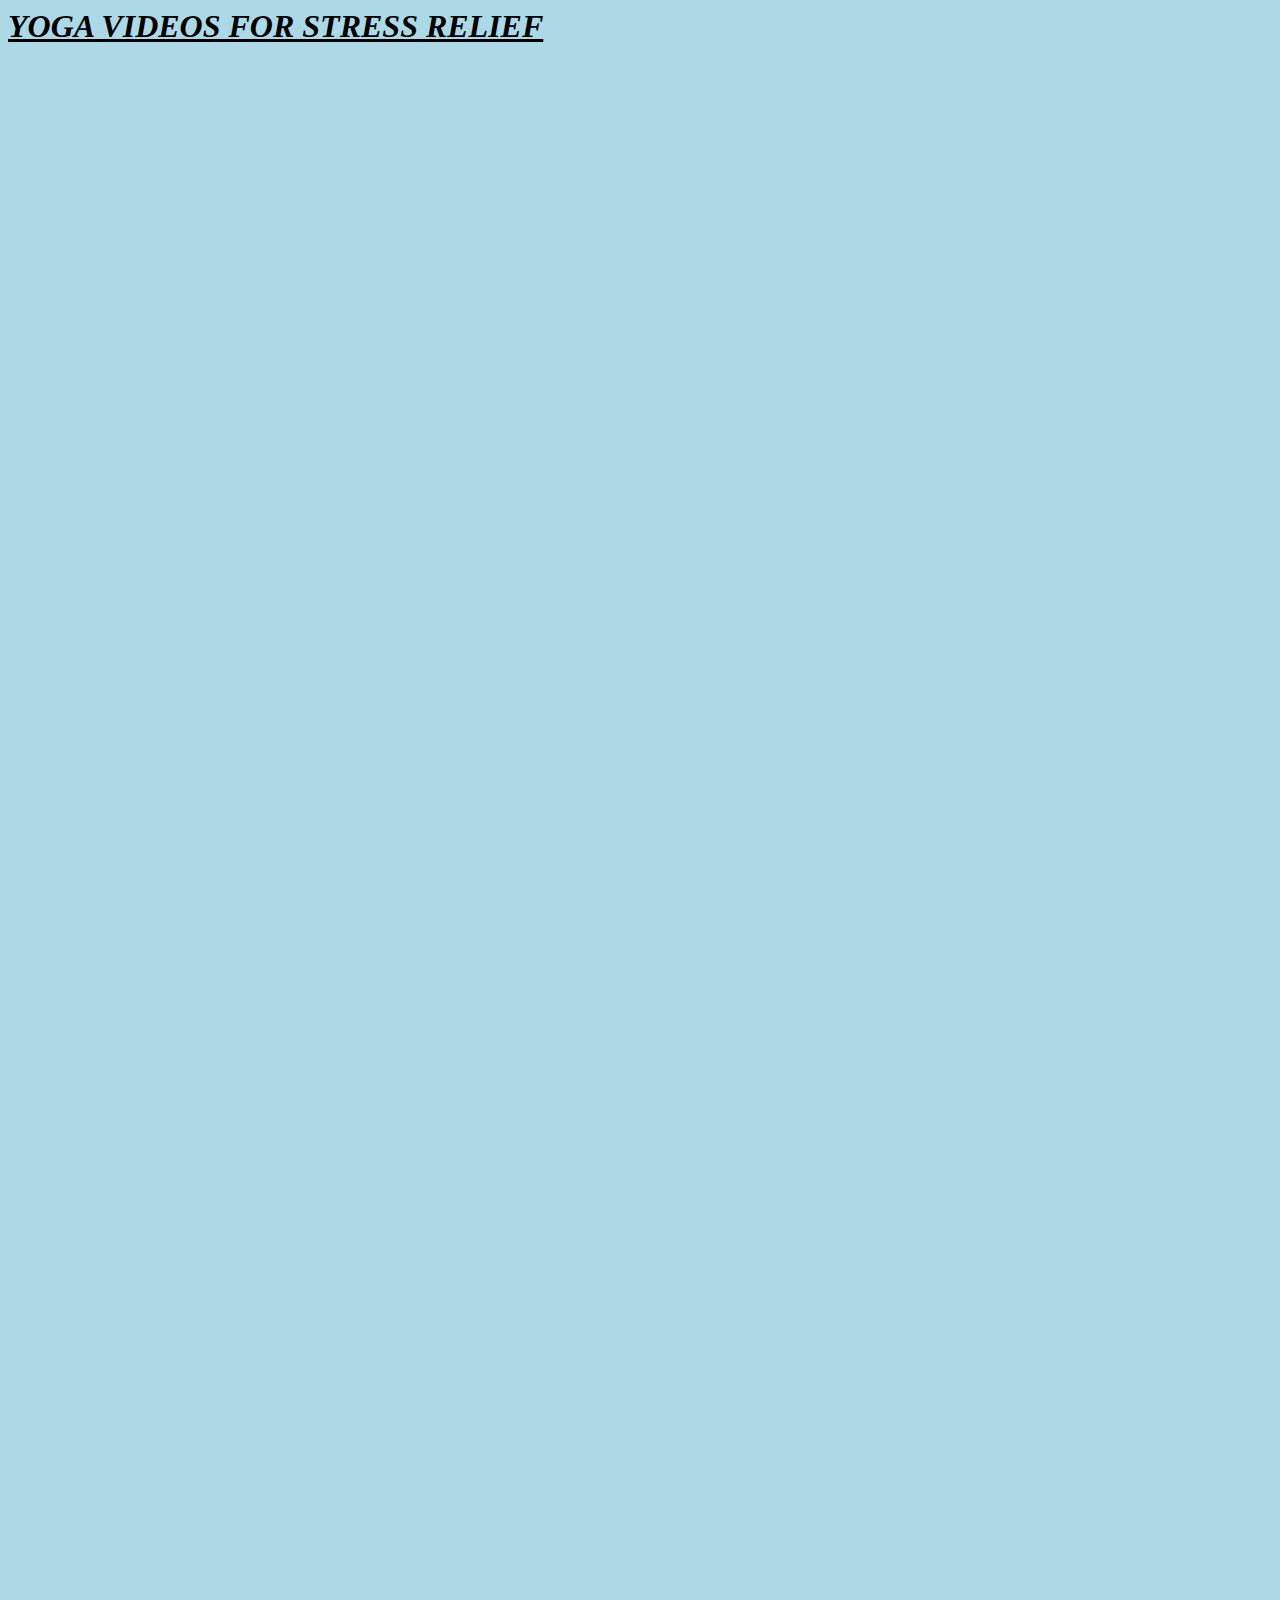
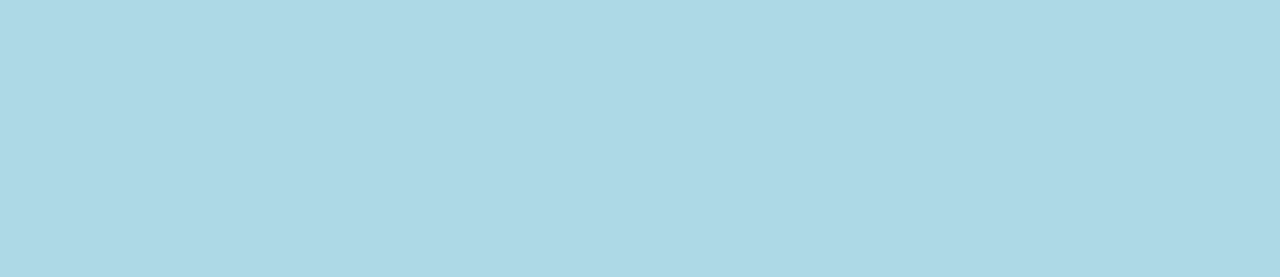
<file: meciavideos.html>
<html>
<head>
<title>
Videos for stress relief
</title>
</head>
<body bgcolor=#ADD8E6>
<h1><b><i><u>YOGA VIDEOS FOR STRESS RELIEF</u></b></i></h1>

<p><iframe width="560" height="315" src="https://www.youtube.com/embed/8R2FfRl6V8U?si=-TCXAYj82TIE5wPy" title="YouTube video player" frameborder="0" allow="accelerometer; autoplay; clipboard-write; encrypted-media; gyroscope; picture-in-picture; web-share" referrerpolicy="strict-origin-when-cross-origin" allowfullscreen></iframe> <iframe width="560" height="315" src="https://www.youtube.com/embed/GX8TPloZLRQ?si=1Up7S3EBMA_uysp_" title="YouTube video player" frameborder="0" allow="accelerometer; autoplay; clipboard-write; encrypted-media; gyroscope; picture-in-picture; web-share" referrerpolicy="strict-origin-when-cross-origin" allowfullscreen></iframe></p>
<br>
<p><iframe width="560" height="315" src="https://www.youtube.com/embed/b2x_fPTaSsQ?si=XhJ4O86igp4BRRPn" title="YouTube video player" frameborder="0" allow="accelerometer; autoplay; clipboard-write; encrypted-media; gyroscope; picture-in-picture; web-share" referrerpolicy="strict-origin-when-cross-origin" allowfullscreen></iframe> <iframe width="560" height="315" src="https://www.youtube.com/embed/7cqzSNgNo1M?si=HXXZzl8JAtB1dNy_" title="YouTube video player" frameborder="0" allow="accelerometer; autoplay; clipboard-write; encrypted-media; gyroscope; picture-in-picture; web-share" referrerpolicy="strict-origin-when-cross-origin" allowfullscreen></iframe></p>
<br>
<p><iframe width="560" height="315" src="https://www.youtube.com/embed/eAK14VoY7C0?si=icGiErHaiqWVLO9G" title="YouTube video player" frameborder="0" allow="accelerometer; autoplay; clipboard-write; encrypted-media; gyroscope; picture-in-picture; web-share" referrerpolicy="strict-origin-when-cross-origin" allowfullscreen></iframe> <iframe width="560" height="315" src="https://www.youtube.com/embed/2MJGg-dUKh0?si=Zrvb-2rHL8yHFm0e" title="YouTube video player" frameborder="0" allow="accelerometer; autoplay; clipboard-write; encrypted-media; gyroscope; picture-in-picture; web-share" referrerpolicy="strict-origin-when-cross-origin" allowfullscreen></iframe></p> 
<br>
<p><iframe width="560" height="315" src="https://www.youtube.com/embed/Sxddnugwu-8?si=QX0aDOyu-ZiNzYro" title="YouTube video player" frameborder="0" allow="accelerometer; autoplay; clipboard-write; encrypted-media; gyroscope; picture-in-picture; web-share" referrerpolicy="strict-origin-when-cross-origin" allowfullscreen></iframe> <iframe width="560" height="315" src="https://www.youtube.com/embed/wr7U3iIOP-I?si=kGx6-WRWqD_VZlEZ" title="YouTube video player" frameborder="0" allow="accelerometer; autoplay; clipboard-write; encrypted-media; gyroscope; picture-in-picture; web-share" referrerpolicy="strict-origin-when-cross-origin" allowfullscreen></iframe></p>
<br>
<p><iframe width="560" height="315" src="https://www.youtube.com/embed/JlcCR7b8xWE?si=158g4rqEORjTMVMB" title="YouTube video player" frameborder="0" allow="accelerometer; autoplay; clipboard-write; encrypted-media; gyroscope; picture-in-picture; web-share" referrerpolicy="strict-origin-when-cross-origin" allowfullscreen></iframe> <iframe width="560" height="315" src="https://www.youtube.com/embed/7DoQMnmo0v8?si=JS0QuXgy1lM8Z5YY" title="YouTube video player" frameborder="0" allow="accelerometer; autoplay; clipboard-write; encrypted-media; gyroscope; picture-in-picture; web-share" referrerpolicy="strict-origin-when-cross-origin" allowfullscreen></iframe></p>
</body>
</html>
</file>
